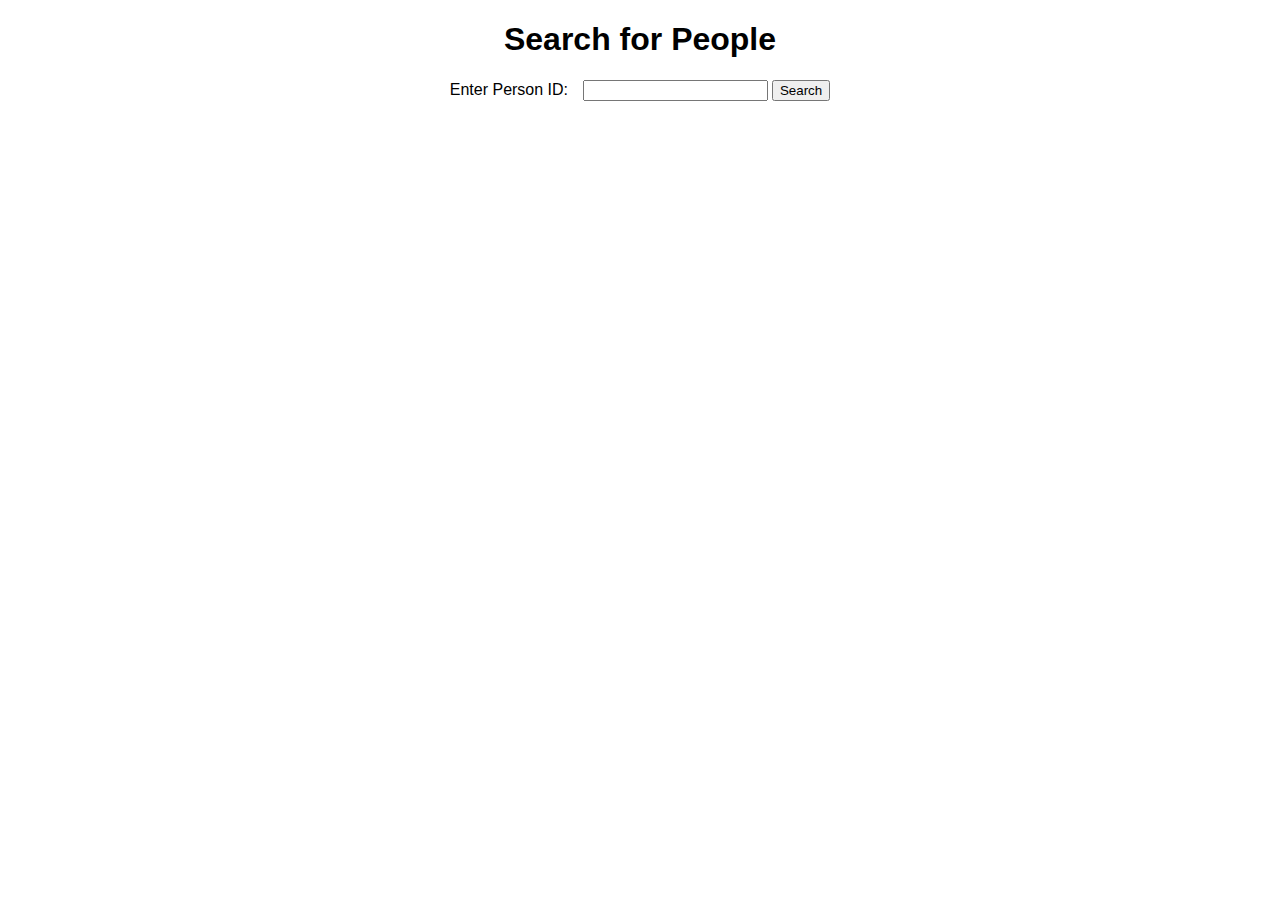
<file: web-aplication/index.html>
<!DOCTYPE html>
<html lang="en">
<head>
    <meta charset="UTF-8">
    <meta name="viewport" content="width=device-width, initial-scale=1.0">
    <title>Search People</title>
    <link rel="stylesheet" href="styles.css">
</head>
<body>
    <h1>Search for People</h1>
    <form id="searchForm">
        <label for="personId">Enter Person ID:</label>
        <input type="text" id="personId" name="personId" required>
        <button type="submit">Search</button>
    </form>
    <div id="result"></div>

    <script src="script.js"></script>
</body>
</html>
</file>
<file: web-aplication/styles.css>
body {
    font-family: Arial, sans-serif;
    text-align: center;
}

form {
    margin-bottom: 20px;
}

label {
    margin-right: 10px;
}

#result {
    margin-top: 20px;
}
</file>
